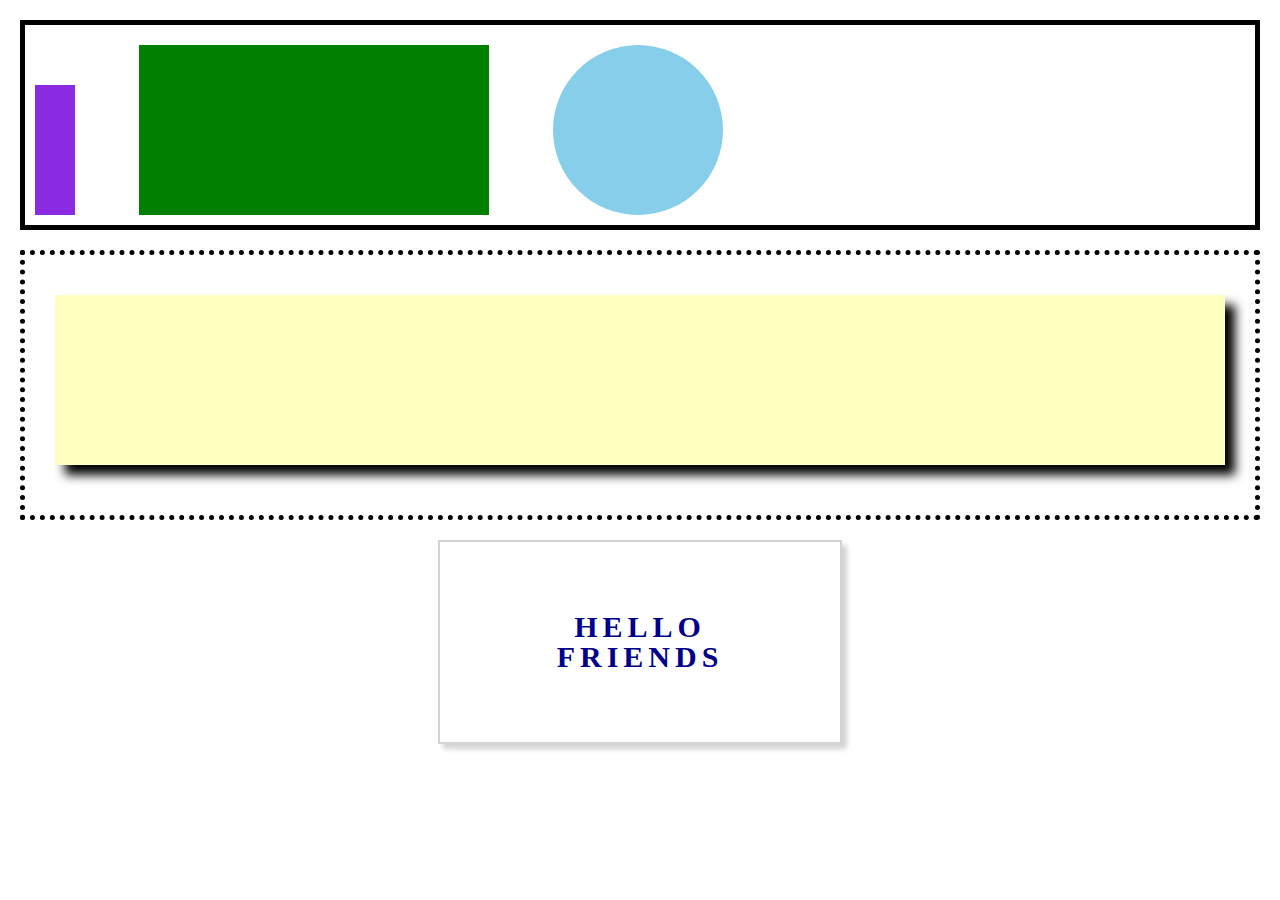
<file: drill-2/index.html>
<!DOCTYPE html>
<html lang="en">
<head>
    <meta charset="UTF-8">
    <meta http-equiv="X-UA-Compatible" content="IE=edge">
    <meta name="viewport" content="width=device-width, initial-scale=1.0">
    <link rel="stylesheet" href="./index.css">
    <title>second drill</title>
</head>
<body>
    <div id="first-box">
        <div id="sub-first"></div>
        <div id="sub-second"></div>
        <div id="sub-third"></div>
    </div>
    <div id="second-box">
        <div id="sub-second-second"></div>
    </div>
    <div id="third-box">
        <p id="top-text" class="text">HELLO</p>
        <p class="text">FRIENDS</p>
    </div>
</body>
</html>
</file>
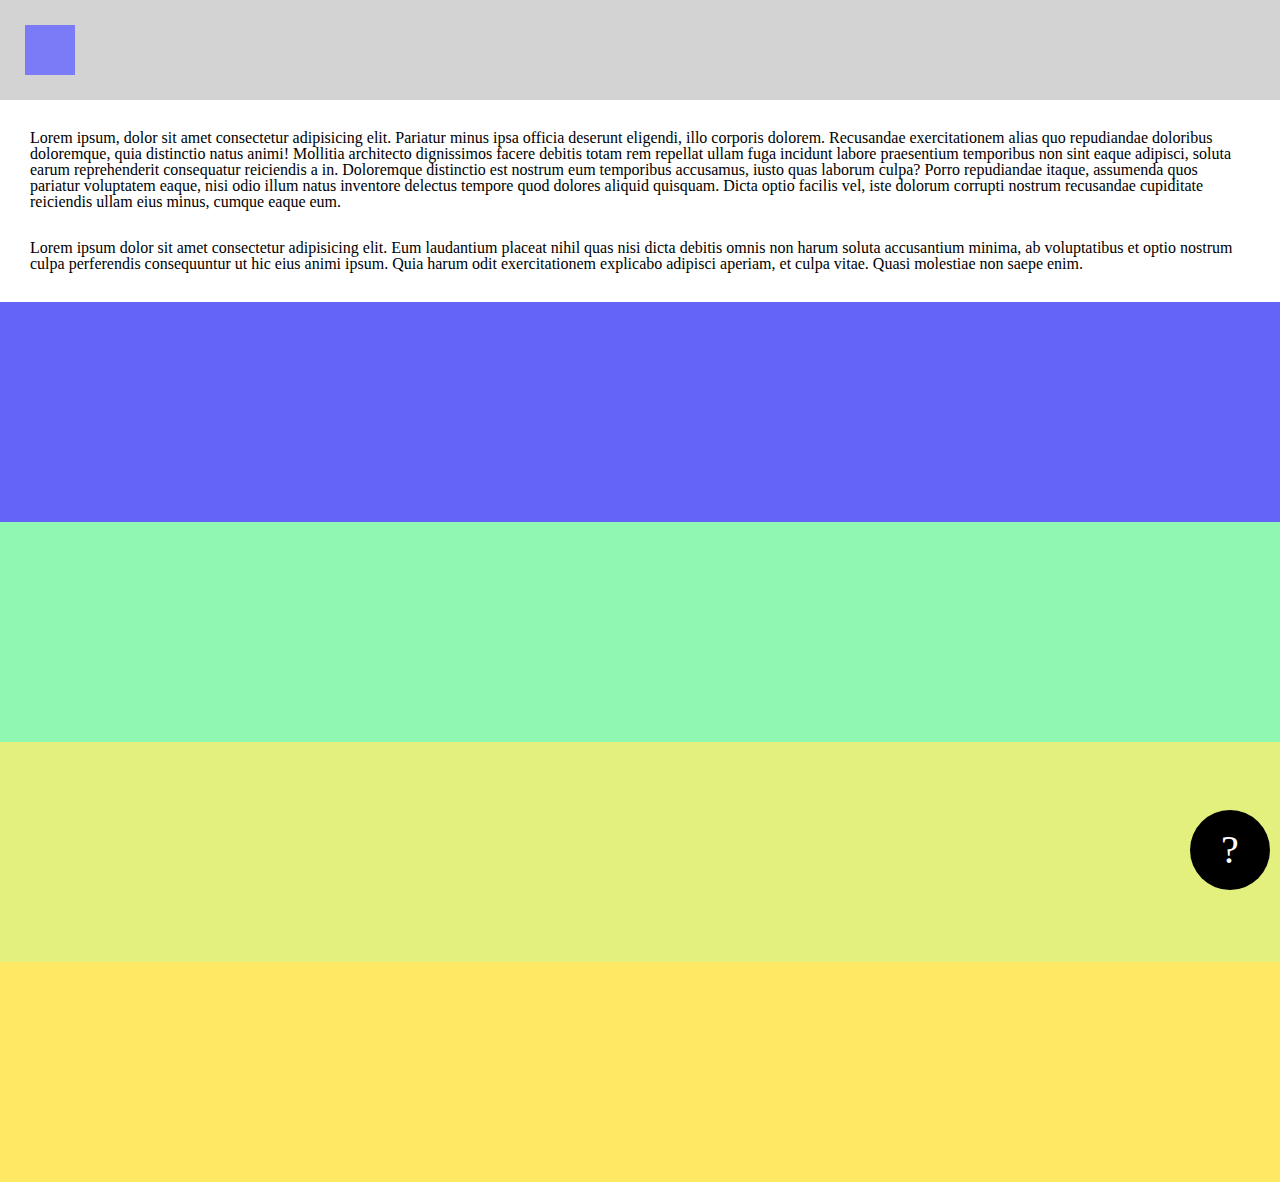
<file: drill-3/index.html>
<!-- be sure to look at the example gif as well -->
<!DOCTYPE html>
<html lang="en">
<head>
    <meta charset="UTF-8">
    <meta http-equiv="X-UA-Compatible" content="IE=edge">
    <meta name="viewport" content="width=device-width, initial-scale=1.0">
    <link rel="stylesheet" href="./index.css">
    <title>third drill</title>
</head>
<body>
    <header>
        <div id="logo"></div>
    </header>
    <div>
        <p>Lorem ipsum, dolor sit amet consectetur adipisicing elit. Pariatur minus ipsa officia deserunt eligendi, illo corporis dolorem. Recusandae exercitationem alias quo repudiandae doloribus doloremque, quia distinctio natus animi! Mollitia architecto dignissimos facere debitis totam rem repellat ullam fuga incidunt labore praesentium temporibus non sint eaque adipisci, soluta earum reprehenderit consequatur reiciendis a in. Doloremque distinctio est nostrum eum temporibus accusamus, iusto quas laborum culpa? Porro repudiandae itaque, assumenda quos pariatur voluptatem eaque, nisi odio illum natus inventore delectus tempore quod dolores aliquid quisquam. Dicta optio facilis vel, iste dolorum corrupti nostrum recusandae cupiditate reiciendis ullam eius minus, cumque eaque eum.</p>
        <p>Lorem ipsum dolor sit amet consectetur adipisicing elit. Eum laudantium placeat nihil quas nisi dicta debitis omnis non harum soluta accusantium minima, ab voluptatibus et optio nostrum culpa perferendis consequuntur ut hic eius animi ipsum. Quia harum odit exercitationem explicabo adipisci aperiam, et culpa vitae. Quasi molestiae non saepe enim.</p>
    </div>
    <div id="first-color"></div>
    <div id="second-color"></div>
    <div id="third-color"></div>
    <div id="fourth-color"></div>
    <div id="bottom-mystery">
        <p id="mystery">?</p>
    </div>
</body>
</html>
</file>
<file: drill-2/index.css>
/* http://meyerweb.com/eric/tools/css/reset/ 
   v2.0 | 20110126
   License: none (public domain)
*/

html, body, div, span, applet, object, iframe,
h1, h2, h3, h4, h5, h6, p, blockquote, pre,
a, abbr, acronym, address, big, cite, code,
del, dfn, em, img, ins, kbd, q, s, samp,
small, strike, strong, sub, sup, tt, var,
b, u, i, center,
dl, dt, dd, ol, ul, li,
fieldset, form, label, legend,
table, caption, tbody, tfoot, thead, tr, th, td,
article, aside, canvas, details, embed, 
figure, figcaption, footer, header, hgroup, 
menu, nav, output, ruby, section, summary,
time, mark, audio, video {
	margin: 0;
	padding: 0;
	border: 0;
	font-size: 100%;
	font: inherit;
	vertical-align: baseline;
}
/* HTML5 display-role reset for older browsers */
article, aside, details, figcaption, figure, 
footer, header, hgroup, menu, nav, section {
	display: block;
}
body {
	line-height: 1;
}
ol, ul {
	list-style: none;
}
blockquote, q {
	quotes: none;
}
blockquote:before, blockquote:after,
q:before, q:after {
	content: '';
	content: none;
}
table {
	border-collapse: collapse;
	border-spacing: 0;
}


#first-box {
    margin: 20px;
    border: solid 5px black;
    height: 200px;
}

#sub-first {
    position: relative;
    margin: 10px;
    background-color: blueviolet;
    height: 130px;
    width: 40px;
    top: 10px;
    display: inline-block;
}

#sub-second {
    position: relative;
    margin: 10px;
    margin-left: 50px;
    background-color: green;
    height: 170px;
    width: 350px;
    top: 10px;
    display: inline-block;
}

#sub-third {
    position: relative;
    margin: 10px;
    margin-left: 50px;
    background-color: skyblue;
    height: 170px;
    width: 170px;
    border-radius: 50%;
    top: 10px;
    display: inline-block;
}

#second-box {
    margin: 20px;
    border: dotted 5px black;
    height: 200px;
    padding: 30px;
}

#sub-second-second {
    position: relative;
    margin: auto;
    background-color: rgb(255, 255, 194);
    height: 170px;
    width: 100%;
    top: 10px;
    display: inline-block;
    box-shadow: black 10px 10px 10px;
}

#third-box {
    margin: auto;
    width: 400px;
    height: 200px;
    border: 2px lightgrey solid;
    box-shadow: lightgrey 5px 5px 5px;
}

.text {
    text-align: center;
    color: darkblue;
    font-family: "Times New Roman";
    font-size: 30px;
    letter-spacing: 5px;
    font-weight: 600;
}

#top-text {
    margin-top: 70px;
}
</file>
<file: drill-3/index.css>
/* http://meyerweb.com/eric/tools/css/reset/ 
   v2.0 | 20110126
   License: none (public domain)
*/

html, body, div, span, applet, object, iframe,
h1, h2, h3, h4, h5, h6, p, blockquote, pre,
a, abbr, acronym, address, big, cite, code,
del, dfn, em, img, ins, kbd, q, s, samp,
small, strike, strong, sub, sup, tt, var,
b, u, i, center,
dl, dt, dd, ol, ul, li,
fieldset, form, label, legend,
table, caption, tbody, tfoot, thead, tr, th, td,
article, aside, canvas, details, embed, 
figure, figcaption, footer, header, hgroup, 
menu, nav, output, ruby, section, summary,
time, mark, audio, video {
	margin: 0;
	padding: 0;
	border: 0;
	font-size: 100%;
	font: inherit;
	vertical-align: baseline;
}
/* HTML5 display-role reset for older browsers */
article, aside, details, figcaption, figure, 
footer, header, hgroup, menu, nav, section {
	display: block;
}
body {
	line-height: 1;
}
ol, ul {
	list-style: none;
}
blockquote, q {
	quotes: none;
}
blockquote:before, blockquote:after,
q:before, q:after {
	content: '';
	content: none;
}
table {
	border-collapse: collapse;
	border-spacing: 0;
}

header {
    height: 100px;
    background-color: lightgray;
}

#logo {
    position: relative;
    background-color: rgb(123, 123, 248);
    height: 50px;
    width: 50px;
    top: 25px;
    left: 25px;
}

p {
    text-align: left;
    margin: 30px;
}

#first-color {
    height: 220px;
    background-color: rgb(100, 100, 248);
}

#second-color {
    height: 220px;
    background-color: rgb(144, 247, 179);
}

#third-color {
    height: 220px;
    background-color: rgb(228, 240, 126);
}

#fourth-color {
    height: 220px;
    background-color: rgb(255, 232, 100);
}

#bottom-mystery {
    position: fixed;
    height: 80px;
    width: 80px;
    border-radius: 50%;
    background-color: black;
    bottom: 10px;
    right: 10px;
}

#mystery {
    color: white;
    font-size: 40px;
    margin: 0px;
    text-align: center;
    margin-top: 20px;
}
</file>
